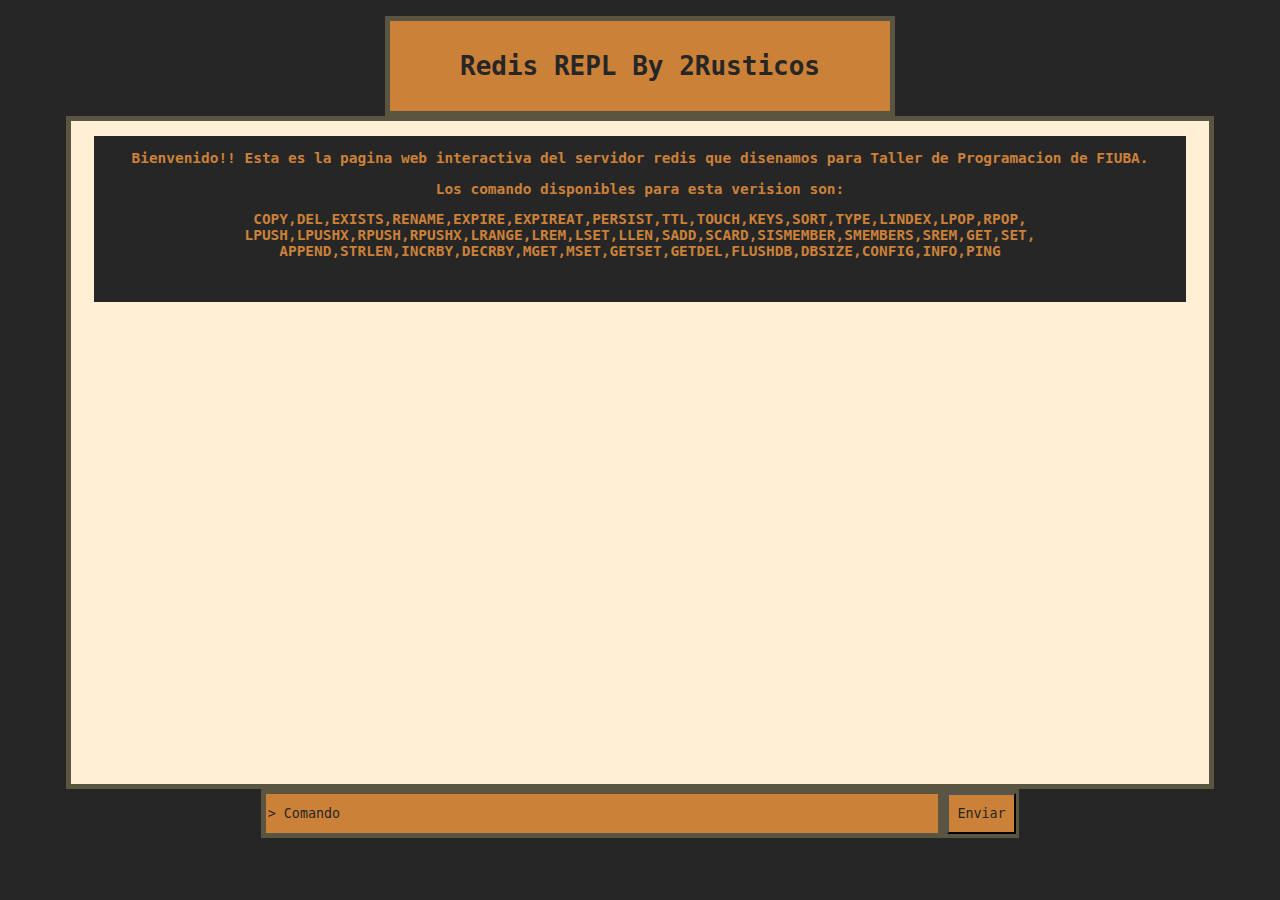
<file: resources/index.html>
<html>
    <head>
       <title>Server Redis</title>
    </head>
    <body>
    <div id = 'header'> <FONT FACE="monospace" WEIGHT= bold SIZE=6 COLOR= #262626> Redis REPL By 2Rusticos</FONT></div>
    <div id = 'log'>
      <div id = 'discleimer'>
        <p> Bienvenido!! Esta es la pagina web interactiva del servidor redis que disenamos para Taller de Programacion de FIUBA.</p>
        <p> Los comando disponibles para esta verision son:</p>
        <p> COPY,DEL,EXISTS,RENAME,EXPIRE,EXPIREAT,PERSIST,TTL,TOUCH,KEYS,SORT,TYPE,LINDEX,LPOP,RPOP,
            LPUSH,LPUSHX,RPUSH,RPUSHX,LRANGE,LREM,LSET,LLEN,SADD,SCARD,SISMEMBER,SMEMBERS,SREM,GET,SET,
            APPEND,STRLEN,INCRBY,DECRBY,MGET,MSET,GETSET,GETDEL,FLUSHDB,DBSIZE,CONFIG,INFO,PING
        </p>
      </div>
    </div>
    <div id = 'comando'>
      <input id="input" placeholder= '> Comando'>
      <button id="boton-envio" onclick="addcode()"> Enviar </button>
    </div>
      
  
    <script>
      var input = document.getElementById("input");
      input.addEventListener("keyup", function(event) {
        if (event.keyCode === 13) {
          event.preventDefault();
          document.getElementById("boton-envio").click();
        }
      });
      

      function addcode(){
        var str = document.getElementById("input").value;
        document.getElementById("input").value = "";
        var xhr = new XMLHttpRequest();

        mostrar("> " + str,"#595540");

        xhr.onload = function () {
          // do something to response
            if ( xhr.readyState == 4 &&  xhr.status == 200) {            
              if (!this.responseText.includes("ComandoError")) {
                mostrar(this.responseText,"#000")                
              } else {
                var str = '(error) No es un comando conocido. Los comandos implementados son : COPY,DEL,EXISTS,RENAME,EXPIRE,EXPIREAT,PERSIST,TTL,TOUCH,KEYS,SORT,TYPE,LINDEX,LPOP,RPOP,LPUSH,LPUSHX,RPUSH,RPUSHX,LRANGE,LREM,\nLSET,LLEN,SADD,SCARD,SISMEMBER,SMEMBERS,SREM,GET,SET,APPEND,STRLEN,INCRBY,DECRBY,MGET,MSET,GETSET,GETDEL,FLUSHDB,DBSIZE,CONFIG,INFO,PING';
                mostrar(str,"#000")
              }
            }
          auto_scroll();
        };
        xhr.open('POST', '/');
        xhr.setRequestHeader("Content-Type", "application/x-www-form-urlencoded");
        xhr.setRequestHeader('Accept', 'text/plain');
        xhr.send(("comando="+str).replace(/\s/g, "+"));
      }

      function auto_scroll(){
        var element = document.getElementById("log");
        element.scrollTop = element.scrollHeight;
      }

      function pantalla_llena(){
        return document.getElementById("log").childElementCount > 16
      }

      function eleminar_comando_mas_viejo(){
        document.getElementById("log").firstChild.remove()
        document.getElementById("log").firstChild.remove()
      }

      function mostrar(str,color){
        var element = document.createElement("P");
        element.appendChild(document.createTextNode(str));
        element.style.color = color;
        document.getElementById("log").appendChild(element);
      } 
    </script>

    <style>
      body{
        background-color: #262626;
      }
      #log{
        width:90%;
        height:75%;
        background-color:#ffefd5;
        border:5px solid #595540;
        margin:auto;
        overflow-y: scroll;
        font-family:"monospace";
        font-weight: bold;
        font-size:0.95em;
      }
      #discleimer{
        width:96%;
        height:25%;
        background-color:#262626;
        border:15px solid #ffefd5;
        margin:auto;
        font-family:"monospace";
        text-align: center;
        color: #cc8139;
        font-weight: bold;
        font-size:0.95em;
      }
      #comando{
        width:60%;
        height:5.5%;
        background-color:#595540;
        margin:auto;
      }
      #input{
        width:90%;
        height:100%;
        border:5px solid #595540;
        background-color:#cc8139;
        font-family:"monospace";
        color: #262626;
      }
      ::placeholder {
        color: #262626;
        text-align: left;
        font-family:monospace;
      }
      #boton-envio{
        width:9%;
        height:85%;
        background-color:#cc8139;
        color: #262626;
        font-family:monospace;
      }
      #header{
        margin:auto;
        margin-top:1em;
        padding:0em;
        padding: 30px 0;
        border:5px solid #595540;
        text-align:center;
        vertical-align: center;
        width:500px;
        font-weight: bold;
        background-color:#cc8139
      }
    </style>
</html>
</file>
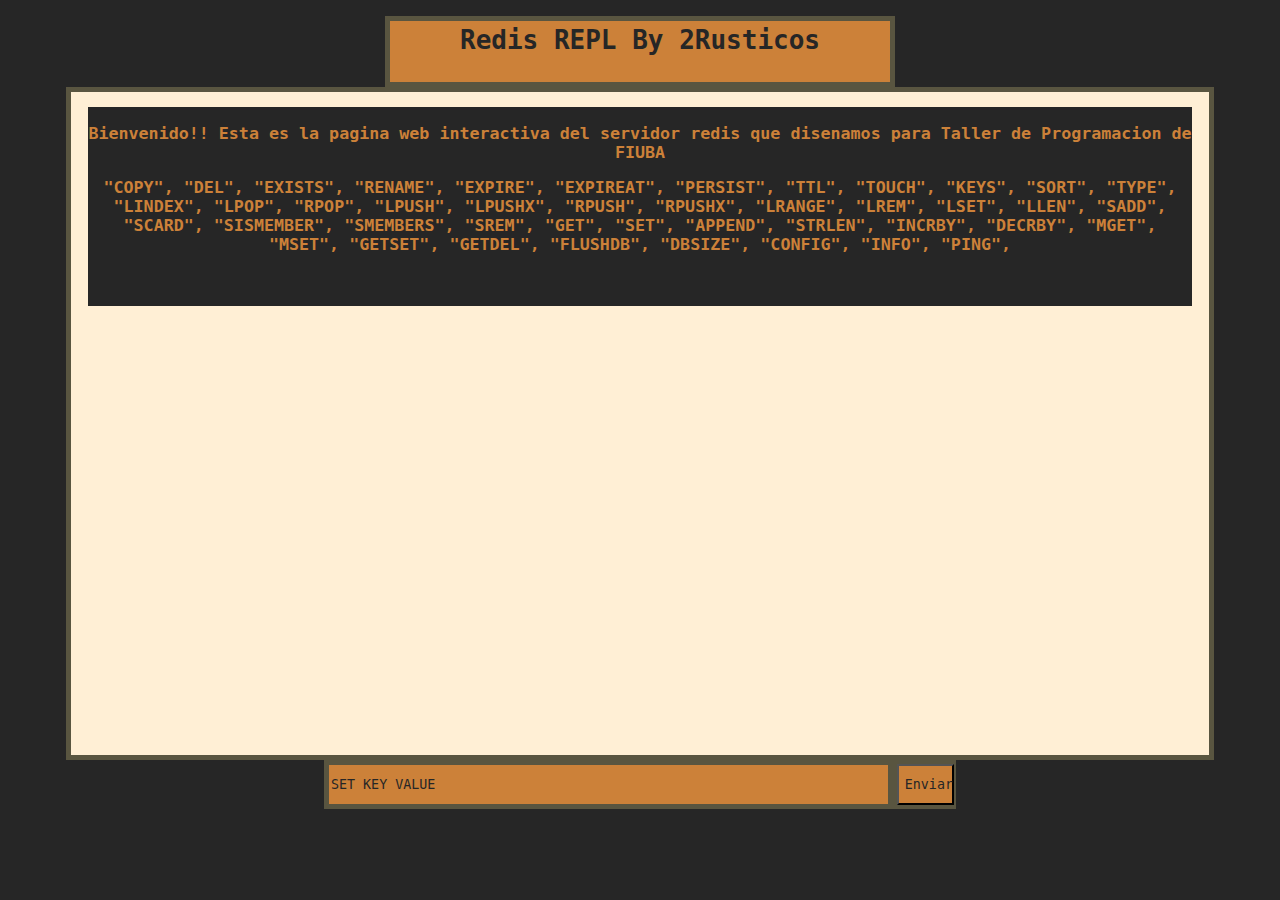
<file: resources/test.html>
<html>
    <head>
       <title>Probar Redis</title>
       <link rel="icon" type="image/png" href="/favicon.png" sizes="32x32">
    </head>
    <body>
    <div id = 'header'> <FONT FACE="monospace" WEIGHT= bold SIZE=6 COLOR= #262626> Redis REPL By 2Rusticos</FONT></div>
    <div id = 'log'>
      <div id = 'discleimer'>
        <p> Bienvenido!! Esta es la pagina web interactiva del servidor redis que disenamos para Taller de Programacion de FIUBA </p>

        <p> "COPY",
            "DEL",
            "EXISTS",
            "RENAME",
            "EXPIRE",
            "EXPIREAT",
            "PERSIST",
            "TTL",
            "TOUCH",
            "KEYS",
            "SORT",
            "TYPE",
            "LINDEX",
            "LPOP",
            "RPOP",
            "LPUSH",
            "LPUSHX",
            "RPUSH",
            "RPUSHX",
            "LRANGE",
            "LREM",
            "LSET",
            "LLEN",
            "SADD",
            "SCARD",
            "SISMEMBER",
            "SMEMBERS",
            "SREM",
            "GET",
            "SET",
            "APPEND",
            "STRLEN",
            "INCRBY",
            "DECRBY",
            "MGET",
            "MSET",
            "GETSET",
            "GETDEL",
            "FLUSHDB",
            "DBSIZE",
            "CONFIG",
            "INFO",
            "PING",
        </p>
      </div>
    </div>
    <div id = 'comando'>
      <input id="input" type="text" placeholder= 'SET KEY VALUE'>
      <button id="boton-envio" onclick="addcode()"> Enviar </button>
    </div>
      
  
    <script>
      function addcode(){
        var str = document.getElementById("input").value;
        var xhr = new XMLHttpRequest();
        
        if(document.getElementById("log").childElementCount == 1){
          document.getElementById("log").firstChild.remove();
          document.getElementById("log").firstChild.remove();
          document.getElementById("log").firstChild.remove();
        }

        mostrar("> " + str,"#595540");

        if(pantalla_llena()){
          eleminar_comando_mas_viejo()
        }
        xhr.onload = function () {
          // do something to response
            if ( xhr.readyState == 4 &&  xhr.status == 200) {            
            mostrar(this.responseText,"#000")
            }
        };
        xhr.open('POST', '/');
        xhr.setRequestHeader("Content-Type", "application/x-www-form-urlencoded");
        xhr.setRequestHeader('Accept', 'text/plain');
        xhr.send(("comando="+str).replace(/\s/g, "+"));
      }

      function pantalla_llena(){
        return document.getElementById("log").childElementCount > 16
      }

      function eleminar_comando_mas_viejo(){
        document.getElementById("log").firstChild.remove()
        document.getElementById("log").firstChild.remove()
      }

      function mostrar(str,color){
        var element = document.createElement("P");
        element.appendChild(document.createTextNode(str));
        element.style.color = color;
        document.getElementById("log").appendChild(element);
      } 
    </script>

    <style>

      body{
        background-color: #262626;
      }
      #log{
        width:90%;
        height:75%;
        background-color:#ffefd5;
        border:5px solid #595540;
        margin:auto;
        font-family:"monospace";
        font-weight: bold;
        font-size:0.95em;
      }

      #discleimer{
        width:97%;
        height:30%;
        border:15px solid #ffefd5;
        background-color: #262626;
        text-align: center;
        font-family:monospace;
        font-size:1.35em;
        color: #cc8139;;
        margin:auto;
      }
      #comando{
        width:50%;
        height:5.5%;
        background-color:#595540;
        margin:auto;

      }
      #input{
        width:90%;
        height:100%;
        border:5px solid #595540;
        background-color:#cc8139;
        font-family:"monospace";
        color: #262626;
      }
      ::placeholder {
        color: #262626;
        text-align: left;
        font-family:monospace;
      }
      #boton-envio{
        width:9%;
        height:85%;
        
        background-color:#cc8139;
        color: #262626;
        font-family:monospace;
      }
      #header{
        margin:auto;
        margin-top:1em;
        padding:0em;
        padding-top:0.25em;
        padding-bottom:0.25em;
        border:5px solid #595540;
        text-align:center;
        vertical-align: center;
        height:6%;
        width:500px;
        font-weight: bold;
        background-color:#cc8139
      }
    </style>
</html>
</file>
